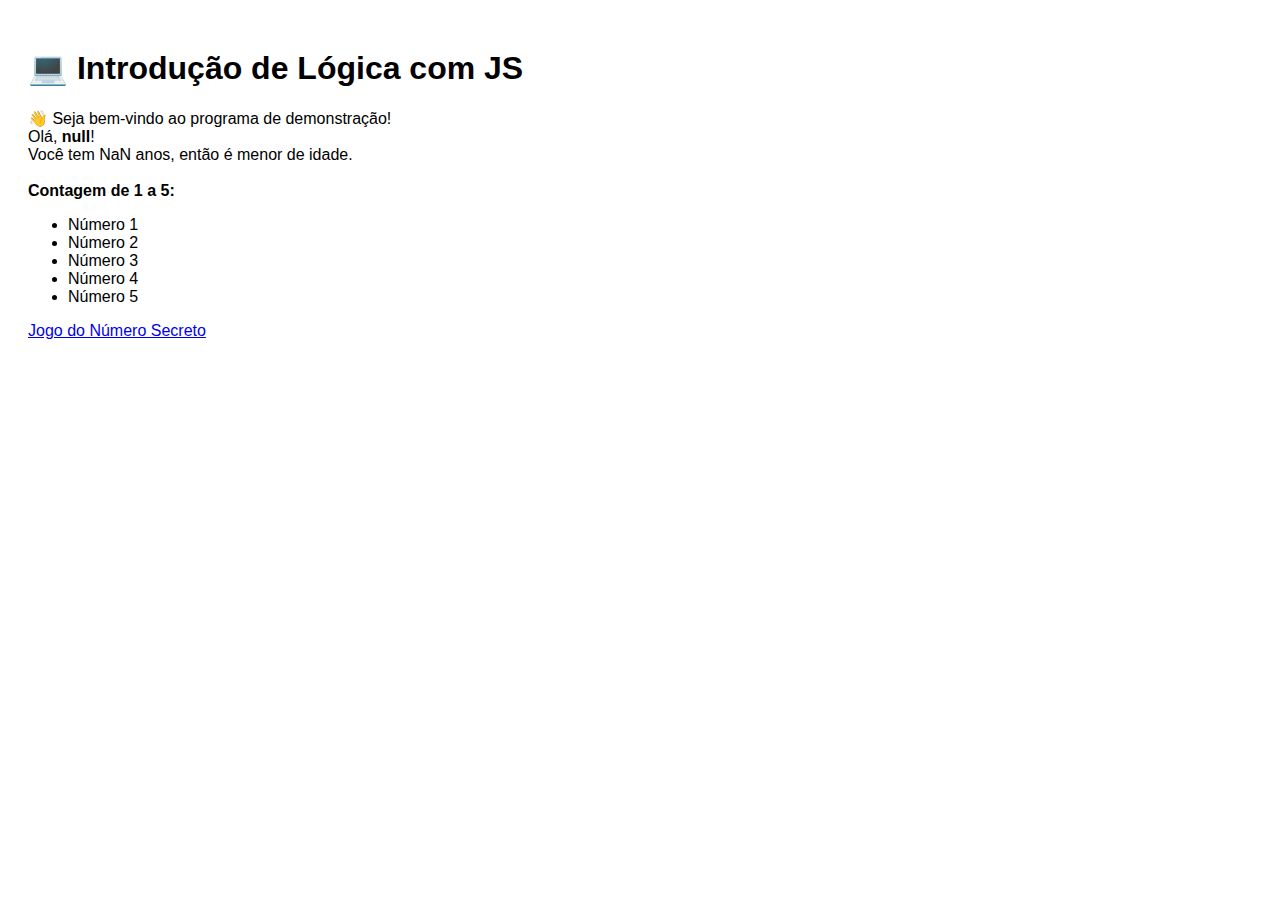
<file: minicurso-logica-python/index.html>
<!DOCTYPE html>
<html lang="pt-BR">
<head>
  <meta charset="UTF-8">
  <title>Exercício Completo</title>
  <style>
    body {
      font-family: Arial, sans-serif;
      padding: 20px;
    }
    #saida {
      white-space: pre-line;
    }
  </style>
</head>
<body>

  <h1>💻 Introdução de Lógica com JS</h1>
  <div id="saida"></div>

  <script>
    const saida = document.getElementById("saida");

    // 1. Mensagem de boas-vindas
    saida.innerHTML += "👋 Seja bem-vindo ao programa de demonstração!<br>";
    console.log("Exibindo mensagem de boas-vindas no console.");

   // 2. Solicita o nome
    let nome = prompt("Digite seu nome:");
    saida.innerHTML += `Olá, <strong>${nome}</strong>!<br>`;
    console.log("Nome do usuário:", nome);

    // 3. Solicita a idade
    let idade = parseInt(prompt("Digite sua idade:"));
    console.log("Idade informada:", idade);

    let msgIdade = idade >= 18
      ? `Você tem ${idade} anos, então é maior de idade.`
      : `Você tem ${idade} anos, então é menor de idade.`;

    saida.innerHTML += msgIdade + "<br>";
    console.log("Resultado da verificação de idade:", msgIdade);

    // 4. Loop com saída formatada
    let loopHTML = "<br><strong>Contagem de 1 a 5:</strong><ul>";
    for (let i = 1; i <= 5; i++) {
      loopHTML += `<li>Número ${i}</li>`;
      console.log(`Loop no console: ${i}`);
    }
    loopHTML += "</ul>";
    saida.innerHTML += loopHTML;
  // </script>

<a href="./numero-secreto.html">Jogo do Número Secreto</a>

</body>
</html>
</file>
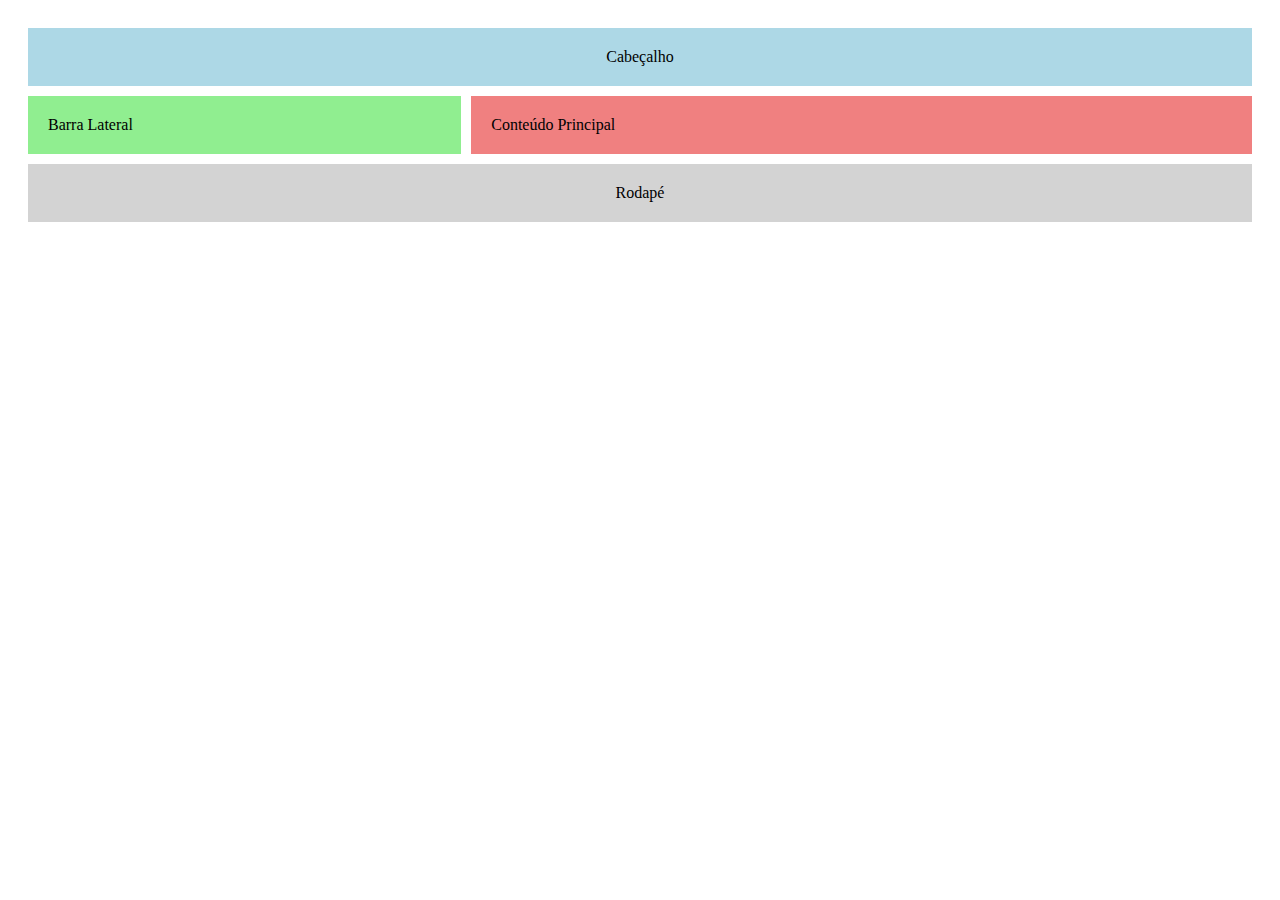
<file: aula-06-CSS-Grid/avancando-com-css/aula-grid/index.html>
<!DOCTYPE html>
<html lang="pt-BR">
<head>
    <meta charset="UTF-8">
    <meta name="viewport" content="width=device-width, initial-scale=1.0">
    <link rel="stylesheet" href="./src/style.css">
    <title>Projeto - Layout com Grid</title>
</head>
<body>
    <div class="grid-container">
        <div class="header">Cabeçalho</div>
        <div class="sidebar">Barra Lateral</div>
        <div class="main">Conteúdo Principal</div>
        <div class="footer">Rodapé</div>
    </div>
</body>
</html>
</file>
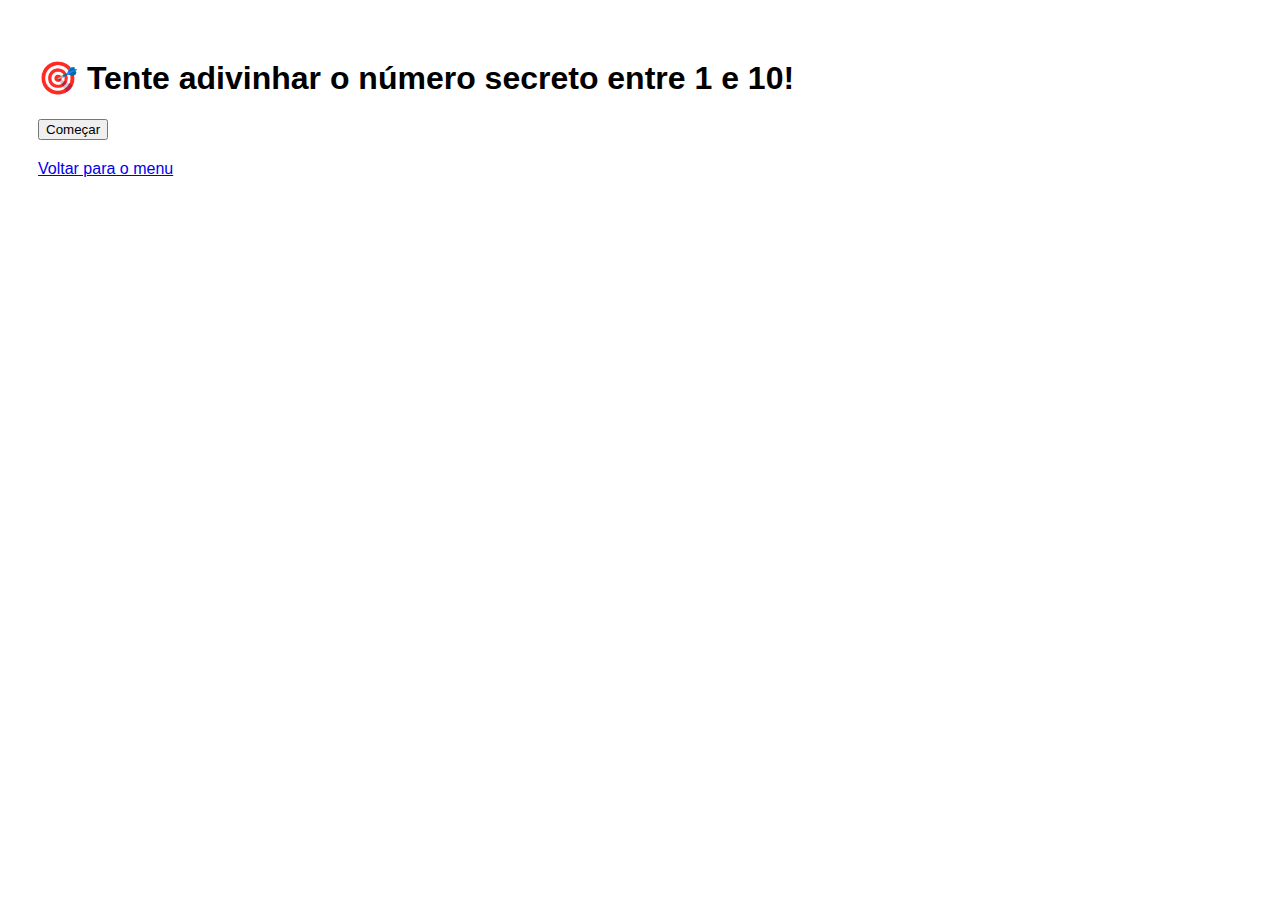
<file: minicurso-logica-python/numero-secreto.html>
<!DOCTYPE html>
<html lang="pt-BR">
<head>
  <meta charset="UTF-8">
  <title>Jogo do Número Secreto</title>
  <style>
    body {
      font-family: Arial, sans-serif;
      padding: 30px;
    }
    #mensagem {
      font-size: 18px;
      margin-top: 20px;
    }
  </style>
</head>
<body>

  <h1>🎯 Tente adivinhar o número secreto entre 1 e 10!</h1>
  <button onclick="iniciarJogo()">Começar</button>
  <p id="mensagem"></p>

  <script>
    function iniciarJogo() {
      const numeroSecreto = 7; // Número fixo entre 1 e 10
      let tentativa = null;

      while (tentativa !== numeroSecreto) {
        tentativa = Number(prompt("Digite um número entre 1 e 10:"));

        if (tentativa === numeroSecreto) {
          document.getElementById("mensagem").innerText = "🎉 Parabéns! Você acertou!";
          console.log("Usuário acertou o número secreto.");
        } else if (tentativa < numeroSecreto) {
          alert("🔻 O número secreto é MAIOR que isso. Tente novamente.");
          console.log("Palpite foi menor que o número secreto.");
        } else if (tentativa > numeroSecreto) {
          alert("🔺 O número secreto é MENOR que isso. Tente novamente.");
          console.log("Palpite foi maior que o número secreto.");
        } else {
          alert("❌ Entrada inválida. Digite apenas números.");
          console.log("Entrada inválida detectada.");
        }
      }
    }
  </script>

<a href="./index.html">Voltar para o menu</a>
</body>
</html>
</file>
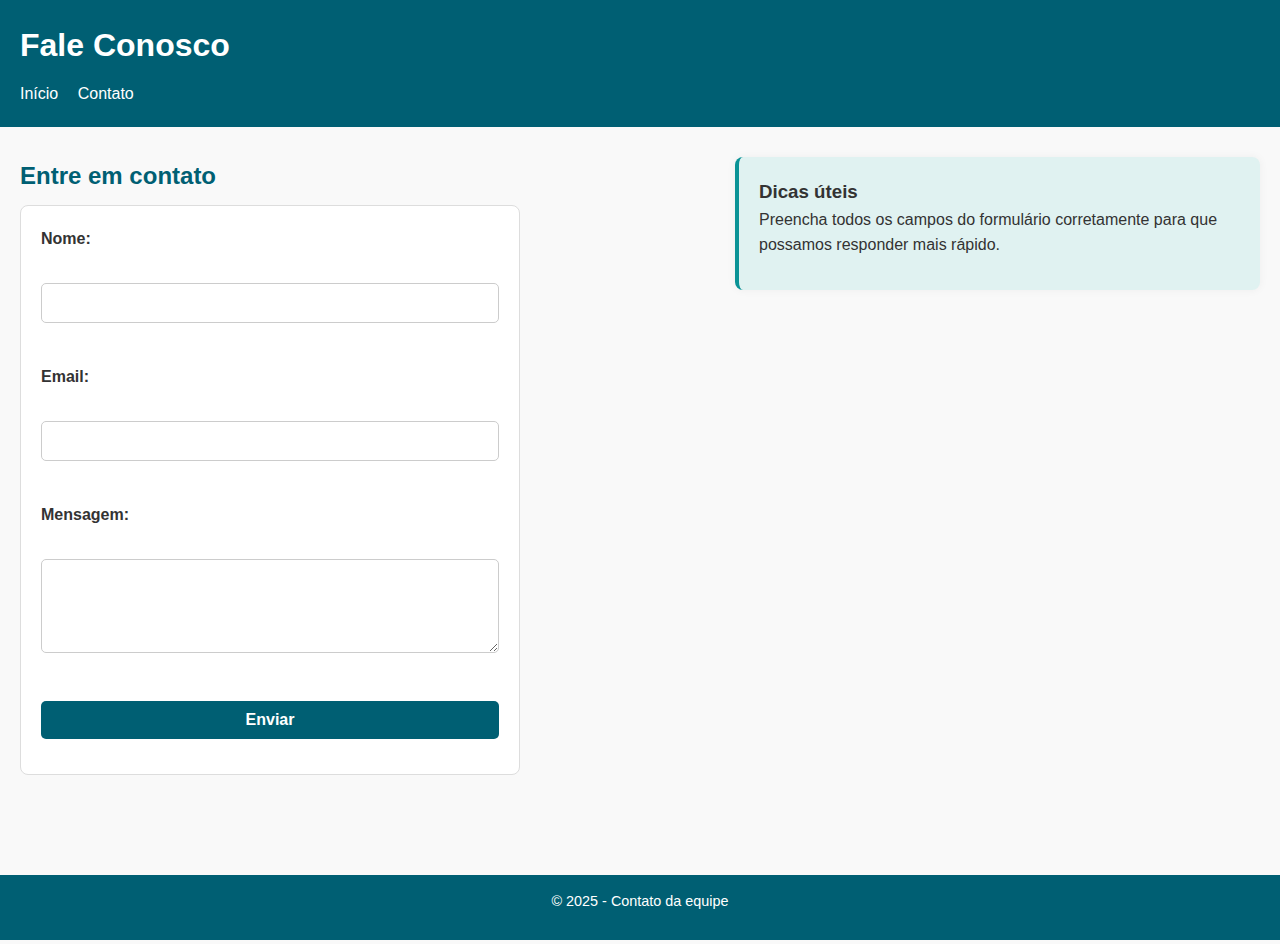
<file: aula-02-HTML-Semantico/aula-02-html-semantico/contato.html>
<!DOCTYPE html>
<html lang="pt-BR">
<head>
    <meta charset="UTF-8">
    <meta name="viewport" content="width=device-width, initial-scale=1.0">
    <link rel="stylesheet" href="./styles/style.css">
    <title>Formulário de contato - Exercício prático</title>
</head>
<body>
    <header>
        <h1>Fale Conosco</h1>
        <nav>
            <a href="index.html">Início</a>
            <a href="contato.html">Contato</a>
        </nav>
    </header>

    <main class="contato-container">
        <section class="form-section">
          <h2>Entre em contato</h2>
          <form action="#" method="POST">
            <label for="nome">Nome:</label><br>
            <input type="text" id="nome" required><br><br>
      
            <label for="email">Email:</label><br>
            <input type="email" id="email" required><br><br>
      
            <label for="mensagem">Mensagem:</label><br>
            <textarea id="mensagem" name="mensagem" rows="4" cols="30" required></textarea><br><br>
      
            <button type="submit">Enviar</button>
          </form>
        </section>
      
        <aside class="info-aside">
          <h3>Dicas úteis</h3>
          <p>Preencha todos os campos do formulário corretamente para que possamos responder mais rápido.</p>
        </aside>
      </main>
      

    <footer>
        <p>&copy; 2025 - Contato da equipe</p>
    </footer>
</body>
</html>
</file>
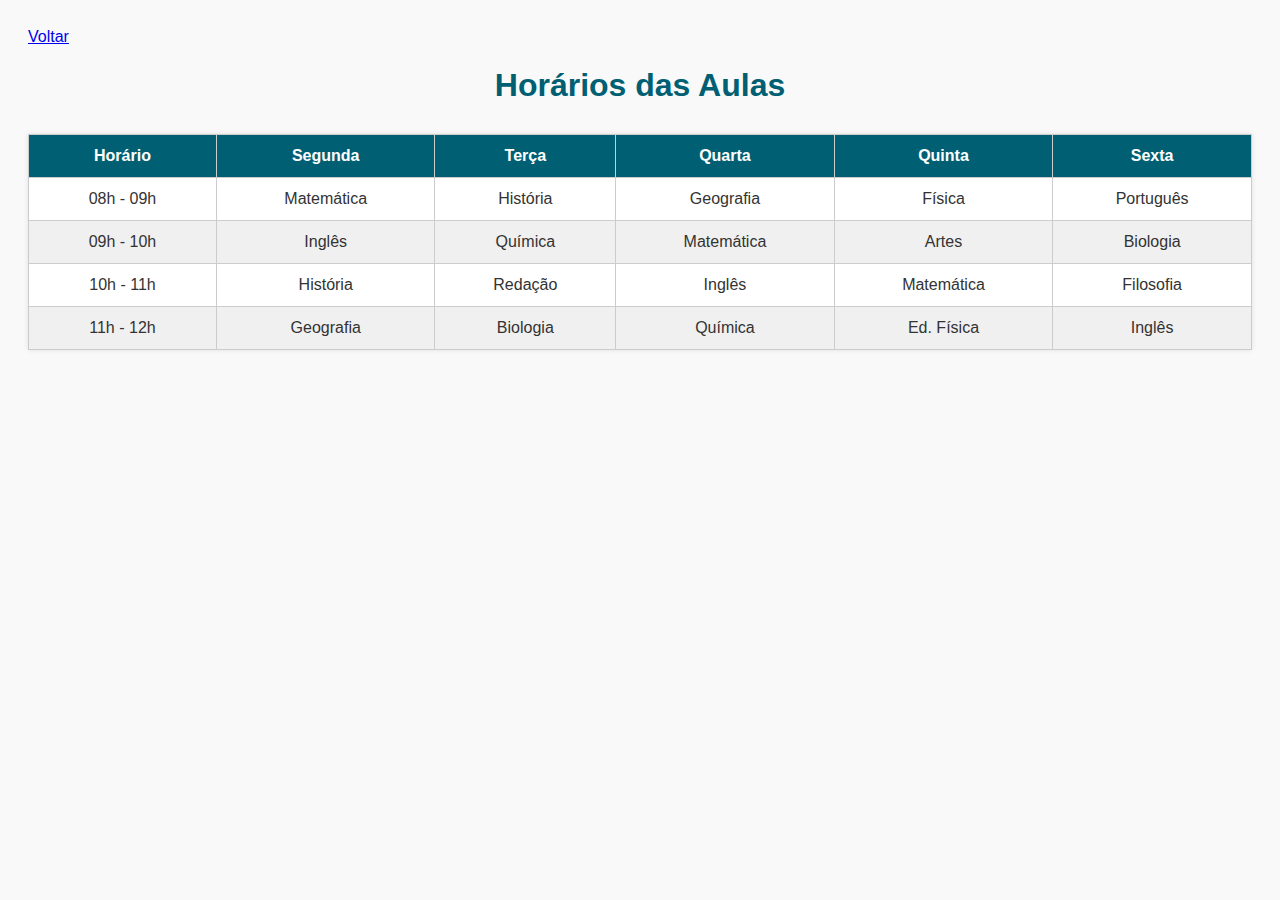
<file: aula-02-HTML-Semantico/aula-02-html-semantico/tabelas.html>
<!DOCTYPE html>
<html lang="pt-BR">
<head>
    <meta charset="UTF-8">
    <meta name="viewport" content="width=device-width, initial-scale=1.0">
    <link rel="stylesheet" href="./styles/table.css">
    <title>Horários das Aulas - Prática de Tabelas</title>
</head>
<body>
  <a href="./index.html">Voltar</a>
    <h1>Horários das Aulas</h1>

    <table>
      <thead>
        <tr>
          <th>Horário</th>
          <th>Segunda</th>
          <th>Terça</th>
          <th>Quarta</th>
          <th>Quinta</th>
          <th>Sexta</th>
        </tr>
      </thead>
      <tbody>
        <tr>
          <td>08h - 09h</td>
          <td>Matemática</td>
          <td>História</td>
          <td>Geografia</td>
          <td>Física</td>
          <td>Português</td>
        </tr>
        <tr>
          <td>09h - 10h</td>
          <td>Inglês</td>
          <td>Química</td>
          <td>Matemática</td>
          <td>Artes</td>
          <td>Biologia</td>
        </tr>
        <tr>
          <td>10h - 11h</td>
          <td>História</td>
          <td>Redação</td>
          <td>Inglês</td>
          <td>Matemática</td>
          <td>Filosofia</td>
        </tr>
        <tr>
          <td>11h - 12h</td>
          <td>Geografia</td>
          <td>Biologia</td>
          <td>Química</td>
          <td>Ed. Física</td>
          <td>Inglês</td>
        </tr>
      </tbody>
    </table>
</body>
</html>
</file>
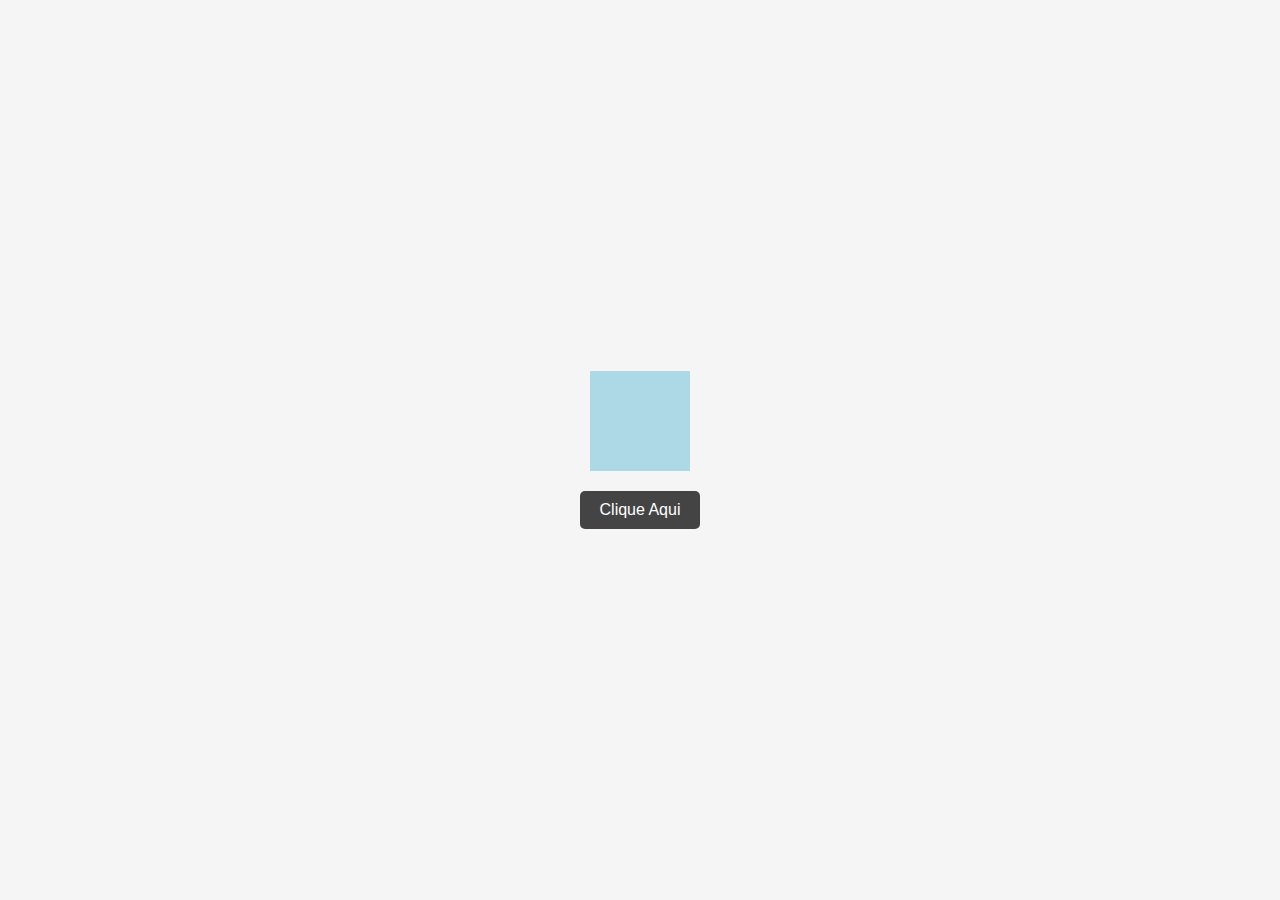
<file: aula-06-CSS-Grid/avancando-com-css/aula-animacoes/super-animation.html>
<!DOCTYPE html>
<html lang="pt-BR">
<head>
  <meta charset="UTF-8" />
  <meta name="viewport" content="width=device-width, initial-scale=1.0" />
  <title>Projeto - Animação Complexa</title>
  <link rel="stylesheet" href="./src/super-transition.css" />
</head>
<body>
  <div class="animated-box"></div>
  <button class="btn">Clique Aqui</button>

  <script>
    // Captura o botão e a caixa
    const button = document.querySelector('.btn');
    const box = document.querySelector('.animated-box');

    // Adiciona um evento de clique
    button.addEventListener('click', () => {
      box.classList.toggle('animate');
    });
  </script>
</body>
</html>
</file>
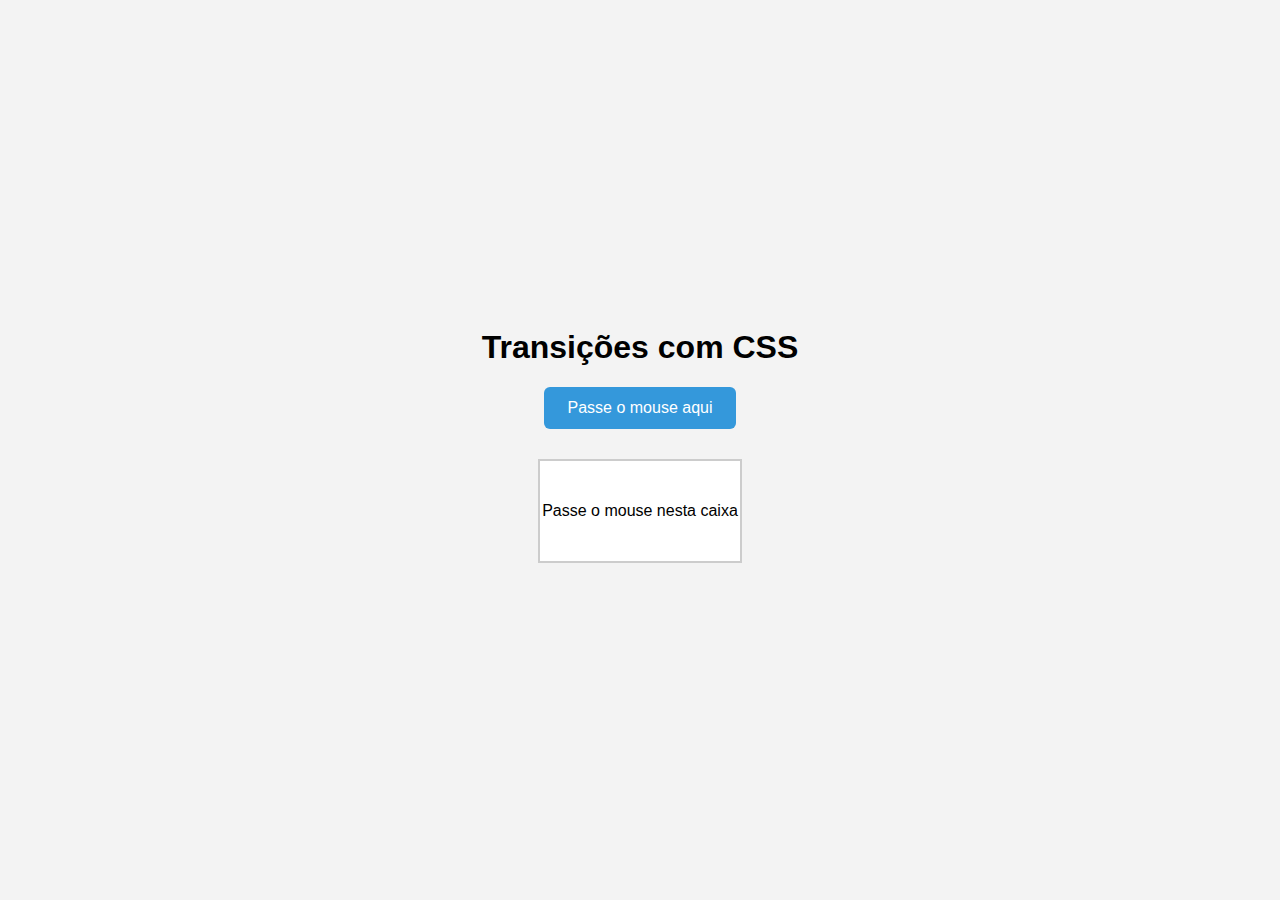
<file: aula-06-CSS-Grid/avancando-com-css/aula-animacoes/transicoes.html>
<!DOCTYPE html>
<html lang="pt-BR">

<head>
    <meta charset="UTF-8" />
    <meta name="viewport" content="width=device-width, initial-scale=1.0" />
    <title>Projeto - Transições com CSS</title>
    <link rel="stylesheet" href="./src/transitions.css" />
</head>

<body>
    <div class="container">
        <h1>Transições com CSS</h1>

        <button class="transition-button">Passe o mouse aqui</button>

        <div class="transition-box">
            Passe o mouse nesta caixa
        </div>
    </div>
</body>

</html>
</file>
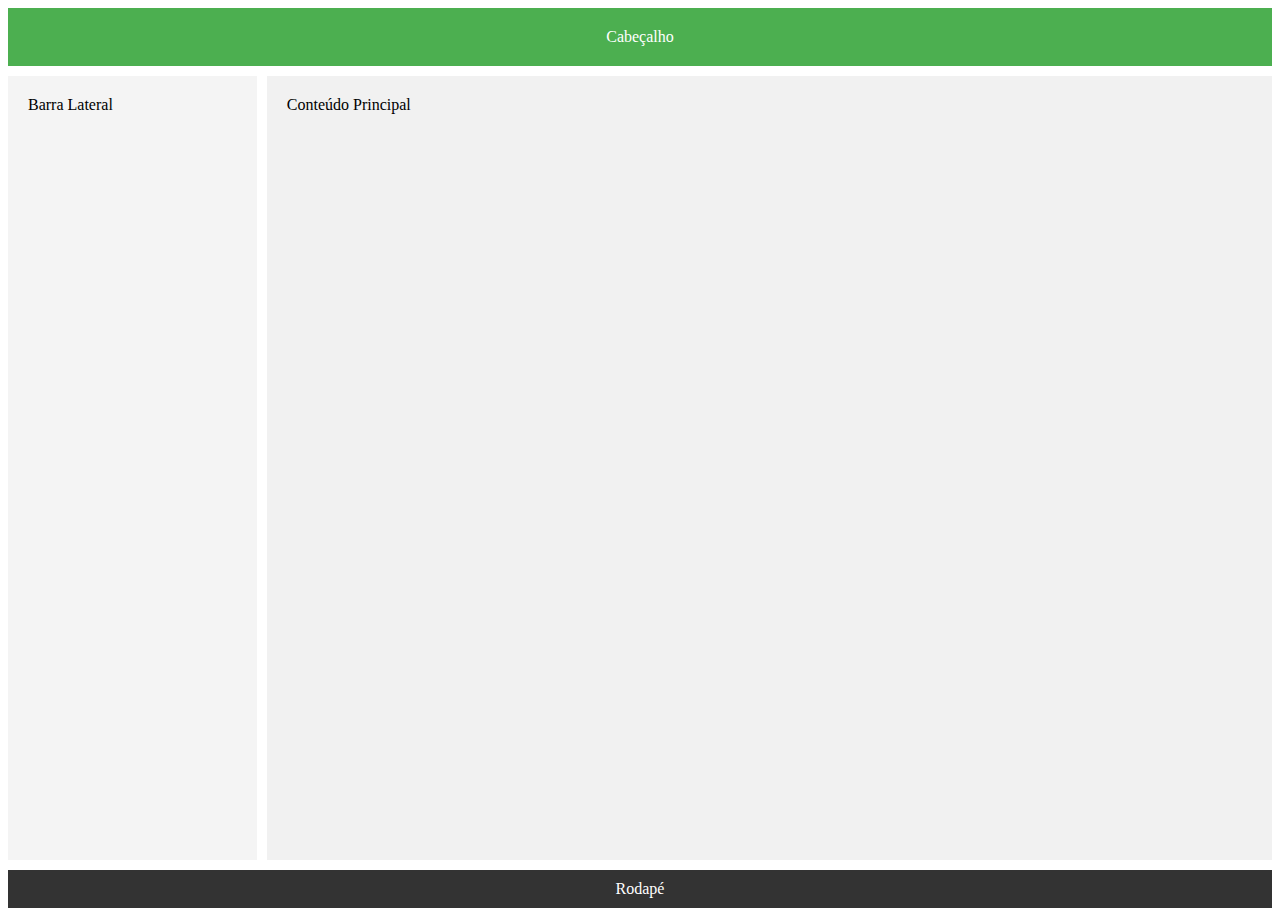
<file: aula-06-CSS-Grid/avancando-com-css/aula-grid/blog.html>
<!DOCTYPE html>
<html lang="pt-BR">
<head>
    <meta charset="UTF-8">
    <meta name="viewport" content="width=device-width, initial-scale=1.0">
    <link rel="stylesheet" href="./src/blog.css">
    <title>Projeto - Blog com CSS Grid</title>
</head>
<body>

    <div class="grid-container">
        <header class="header">Cabeçalho</header>
        <aside class="sidebar">Barra Lateral</aside>
        <main class="main-content">Conteúdo Principal</main>
        <footer class="footer">Rodapé</footer>
    </div>
    
</body>
</html>
</file>
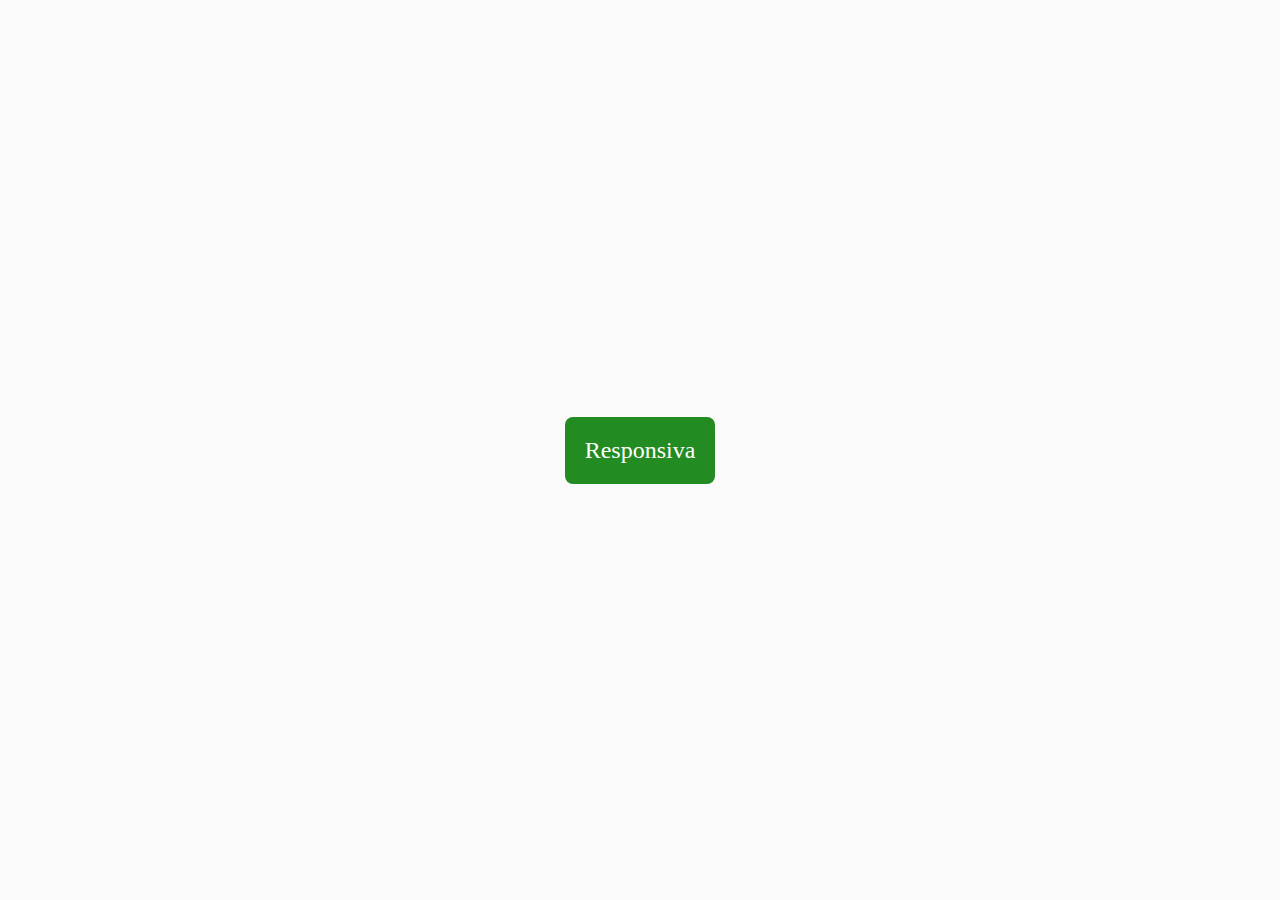
<file: aula-06-CSS-Grid/avancando-com-css/aula-grid/caixa.html>
<!DOCTYPE html>
<html lang="pt-BR">
<head>
    <meta charset="UTF-8">
    <meta name="viewport" content="width=device-width, initial-scale=1.0">
    <link rel="stylesheet" href="./src/box.css">
    <title>Projeto - Caixa-responsiva</title>
</head>
<body>
    <div class="caixa">Responsiva</div>
</body>
</html>
</file>
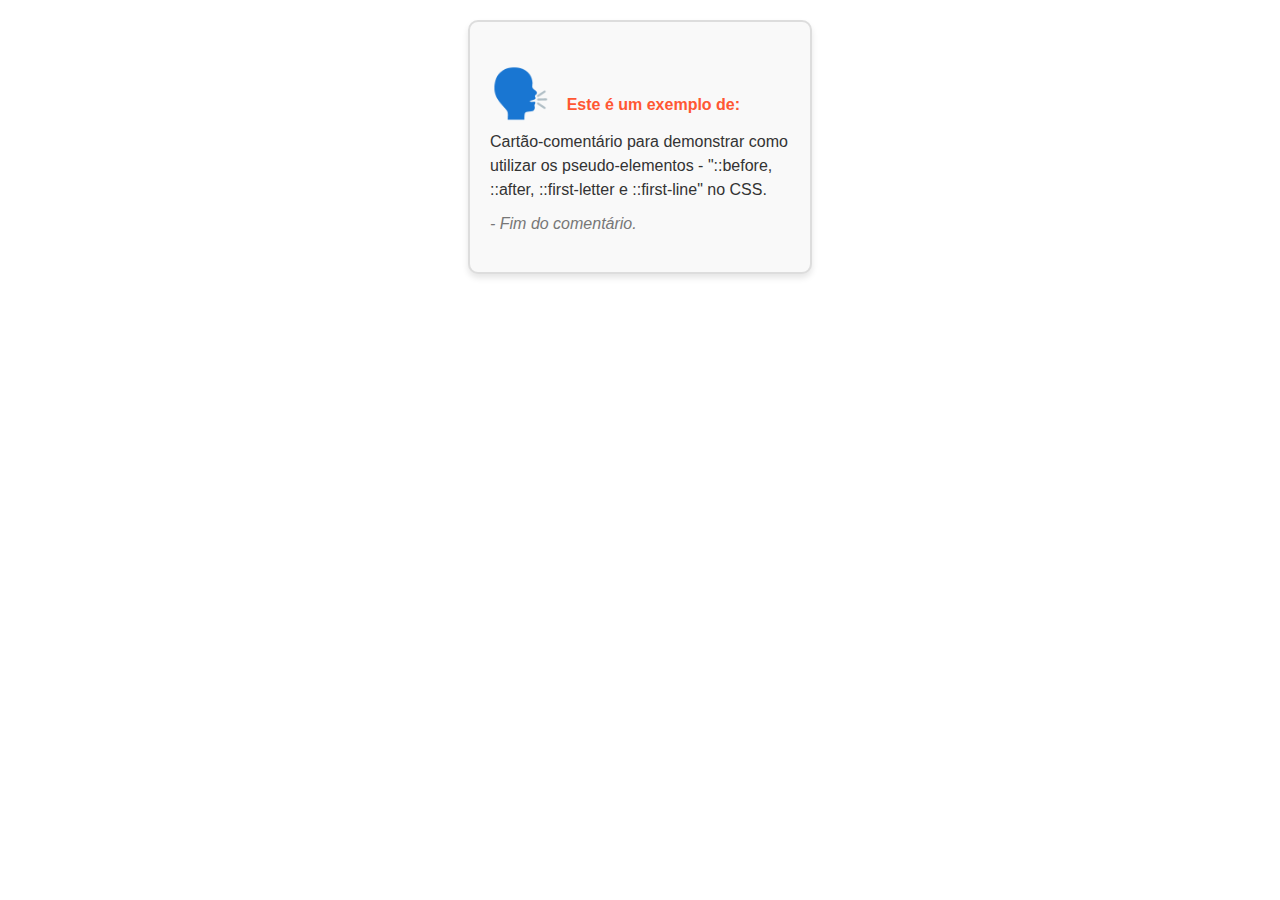
<file: aula-06-CSS-Grid/avancando-com-css/aula-grid/cartao.html>
<!DOCTYPE html>
<html lang="pt-BR">

<head>
    <meta charset="UTF-8">
    <meta name="viewport" content="width=device-width, initial-scale=1.0">
    <link rel="stylesheet" href="./src/card.css">
    <title>Projeto - Cartão de Comentário</title>
</head>

<body>
    <div class="comment-card">
        <p class="comment-text">
            Este é um exemplo de: 
            Cartão-comentário para demonstrar como utilizar os pseudo-elementos - 
            "::before, ::after, ::first-letter e ::first-line" no CSS.
        </p>
    </div>

</body>

</html>
</file>
<file: aula-06-CSS-Grid/avancando-com-css/aula-grid/src/style.css>
.grid-container {
    display: grid;
    grid-template-areas:
    'header header header'
    'sidebar main main'
    'footer footer footer';
    grid-gap: 10px;
    padding: 20px; 
}

.header {
    grid-area: header;
    background-color:lightblue;
    padding: 20px;
    text-align: center;
}

.sidebar {
    grid-area: sidebar;
    background-color: lightgreen;
    padding: 20px;
}

.main {
    grid-area: main;
    background-color: lightcoral;
    padding: 20px;
}

.footer {
    grid-area: footer;
    background-color: lightgray;
    padding: 20px;
    text-align: center;
}
</file>
<file: aula-02-HTML-Semantico/aula-02-html-semantico/styles/table.css>
body {
    font-family: Arial, sans-serif;
    background-color: #f9f9f9;
    padding: 20px;
    color: #333;
  }

  h1 {
    text-align: center;
    color: #005f73;
    margin-bottom: 30px;
  }

  table {
    width: 100%;
    border-collapse: collapse;
    background-color: #fff;
    box-shadow: 0 0 5px rgba(0,0,0,0.1);
  }

  thead {
    background-color: #005f73;
    color: white;
  }

  th, td {
    border: 1px solid #ccc;
    padding: 12px;
    text-align: center;
  }

  tbody tr:nth-child(even) {
    background-color: #f0f0f0;
  }

  tbody tr:hover {
    background-color: #e0f7fa;
  }
</file>
<file: aula-06-CSS-Grid/avancando-com-css/aula-animacoes/src/super-transition.css>
:root {
  --cor-inicial: lightblue;
  --cor-final: lightcoral;
}

body {
  display: flex;
  flex-direction: column;
  align-items: center;
  justify-content: center;
  height: 100vh;
  margin: 0;
  background-color: #f5f5f5;
}

.btn {
  padding: 10px 20px;
  font-size: 1rem;
  background-color: #444;
  color: white;
  border: none;
  border-radius: 5px;
  cursor: pointer;
  margin-top: 20px;
}

.animated-box {
  width: 100px;
  height: 100px;
  background-color: var(--cor-inicial);
  opacity: 1;
  transition: transform 4s, background-color 4s, opacity 4s;  /* Adicionando transições para efeitos mais suaves */
}

/* A classe que será ativada ao clicar no botão */
.animate {
  animation: animarCaixa 4s infinite;
}

/* Definindo a animação com keyframes */
@keyframes animarCaixa {
  0% {
    transform: translateX(0);
    background-color: var(--cor-inicial);
    opacity: 1;
  }
  50% {
    transform: translateX(150px);
    background-color: yellow;
    opacity: 0.5;
  }
  100% {
    transform: translateX(0);
    background-color: var(--cor-final);
    opacity: 1;
  }
}
</file>
<file: aula-06-CSS-Grid/avancando-com-css/aula-animacoes/src/transitions.css>
body {
  font-family: Arial, sans-serif;
  background-color: #f3f3f3;
  display: flex;
  justify-content: center;
  align-items: center;
  height: 100vh;
  margin: 0;
}

.container {
  text-align: center;
}

.transition-button {
  padding: 12px 24px;
  background-color: #3498db;
  border: none;
  border-radius: 6px;
  color: white;
  font-size: 16px;
  cursor: pointer;
  transition: background-color 0.5s ease;
}

.transition-button:hover {
  background-color: #2ecc71;
}

.transition-box {
  margin: 30px auto;
  background-color: #ffffff;
  width: 200px;
  height: 100px;
  display: flex;
  justify-content: center;
  align-items: center;
  border: 2px solid #ccc;
  transition: transform 0,5s ease;
}


.transition-box:hover {
  transform: scale(1.1);
  border-color: #999;
}
</file>
<file: aula-06-CSS-Grid/avancando-com-css/aula-grid/src/blog.css>
.grid-container {
    display: grid;
    grid-template-columns: 1fr 3fr 1fr; 
    grid-template-rows: auto 1fr auto;  
    grid-template-areas: 
        "header header header"
        "sidebar main-content main-content"
        "footer footer footer"; 
    gap: 10px;  
    height: 100vh; 
}

.header {
    grid-area: header;
    background-color: #4CAF50;
    padding: 20px;
    text-align: center;
    color: white;
}

.sidebar {
    grid-area: sidebar;
    background-color: #f4f4f4;
    padding: 20px;
}

.main-content {
    grid-area: main-content;
    background-color: #f1f1f1;
    padding: 20px;
}

.footer {
    grid-area: footer;
    background-color: #333;
    padding: 10px;
    text-align: center;
    color: white;
}
</file>
<file: aula-06-CSS-Grid/avancando-com-css/aula-grid/src/box.css>
body {
  margin: 0;
  padding: 0;
  display: flex;
  justify-content: center;
  align-items: center;
  height: 100vh;
  background-color: #fafafa;
}

.caixa {
  background-color: steelblue;
  color: white;
  padding: 20px;
  font-size: 18px;
  border-radius: 8px;
  transition: all 0.3s ease;
}

/* Para telas até 600px (mobile) */
@media (max-width: 600px) {
  .caixa {
    background-color: crimson;
    font-size: 16px;
  }
}

/* Para telas de 601px a 900px (tablet) */
@media (min-width: 601px) and (max-width: 900px) {
  .caixa {
    background-color: darkorange;
    font-size: 20px;
  }
}

/* Para telas acima de 901px (desktop) */
@media (min-width: 901px) {
  .caixa {
    background-color: forestgreen;
    font-size: 24px;
  }
}
</file>
<file: aula-06-CSS-Grid/avancando-com-css/aula-grid/src/card.css>
/* Estilo geral do cartão */
.comment-card {
    background-color: #f9f9f9;
    border: 2px solid #ddd;
    border-radius: 10px;
    width: 300px;
    padding: 20px;
    margin: 20px auto;
    box-shadow: 0 4px 6px rgba(0, 0, 0, 0.1);
}

/* Estilo do texto do comentário */
.comment-text {
    font-family: 'Arial', sans-serif;
    font-size: 16px;
    line-height: 1.5;
    color: #333;
}

/* Pseudo-elemento ::before - ícone antes do texto */
.comment-text::before {
    content: "🗣️ "; /* Ícone de fala */
    font-size: 24px;
    margin-right: 10px;
}

/* Pseudo-elemento ::after - linha após o comentário */
.comment-text::after {
    content: " - Fim do comentário.";
    display: block;
    margin-top: 10px;
    font-style: italic;
    color: #777;
}

/* Pseudo-elemento ::first-letter - estilizando a primeira letra */
.comment-text::first-letter {
    font-size: 2em;
    font-weight: bold;
    color: #4CAF50;
}

/* Pseudo-elemento ::first-line - estilizando a primeira linha */
.comment-text::first-line {
    font-weight: bold;
    color: #FF5733;
}
</file>
<file: aula-02-HTML-Semantico/aula-02-html-semantico/styles/style.css>
/* Reset básico */
* {
    margin: 0;
    padding: 0;
    box-sizing: border-box;
  }
  
  body {
    font-family: Arial, Helvetica, sans-serif;
    background-color: #f9f9f9;
    color: #333;
    line-height: 1.6;
  }
  
  /* Cabeçalho */
  header {
    background-color: #005f73;
    color: #fff;
    padding: 20px;
  }
  
  header h1 {
    font-size: 2rem;
  }
  
  /* Navegação (caso use) */
  nav {
    margin-top: 10px;
  }
  
  nav a {
    color: #fff;
    margin-right: 15px;
    text-decoration: none;
  }
  
  nav a:hover {
    text-decoration: underline;
  }
  
  /* Conteúdo principal */
  main {
    padding: 30px 20px;
  }
  
  /* Seções */
  section {
    margin-bottom: 30px;
  }
  
  h2 {
    margin-bottom: 10px;
    color: #005f73;
  }
  
  p {
    margin-bottom: 12px;
  }
  
  /* Listas */
  ul, ol {
    margin-bottom: 20px;
    padding-left: 20px;
  }
  
  /* Links */
  a {
    color: #0a9396;
    text-decoration: none;
  }
  
  a:hover {
    text-decoration: underline;
  }
  
  /* Imagens */
  img {
    max-width: 100%;
    height: auto;
    margin: 20px 0;
    border-radius: 5px;
  }
  
  /* Formulários */
  form {
    background-color: #ffffff;
    padding: 20px;
    border: 1px solid #ddd;
    border-radius: 8px;
    max-width: 500px;
  }
  
  /* Container do formulário + aside */
.contato-container {
    display: flex;
    justify-content: space-between;
    align-items: flex-start;
    gap: 40px;
    flex-wrap: wrap;
  }
  
  /* Seção do formulário */
  .form-section {
    flex: 1 1 400px;
  }
  
  /* Aside de informações */
  .info-aside {
    flex: 1 1 250px;
    background-color: #e0f2f1;
    padding: 20px;
    border-left: 4px solid #0a9396;
    border-radius: 8px;
    box-shadow: 0 0 10px rgba(0, 0, 0, 0.05);
  }
  
  label {
    display: block;
    margin-bottom: 6px;
    font-weight: bold;
  }
  
  input, textarea, select, button {
    width: 100%;
    padding: 10px;
    margin-bottom: 15px;
   border-radius: 5px;
    border: 1px solid #ccc;
    font-size: 1rem;
  }
  
  button {
    background-color: #005f73;
    color: white;
    font-weight: bold;
    border: none;
    cursor: pointer;
  }
  
  button:hover {
    background-color: #0a9396;
  }
  
  /* Rodapé */
  footer {
    background-color: #005f73;
    color: white;
    text-align: center;
    padding: 15px 0;
    font-size: 0.9rem;
    margin-top: 40px;
  }
</file>
